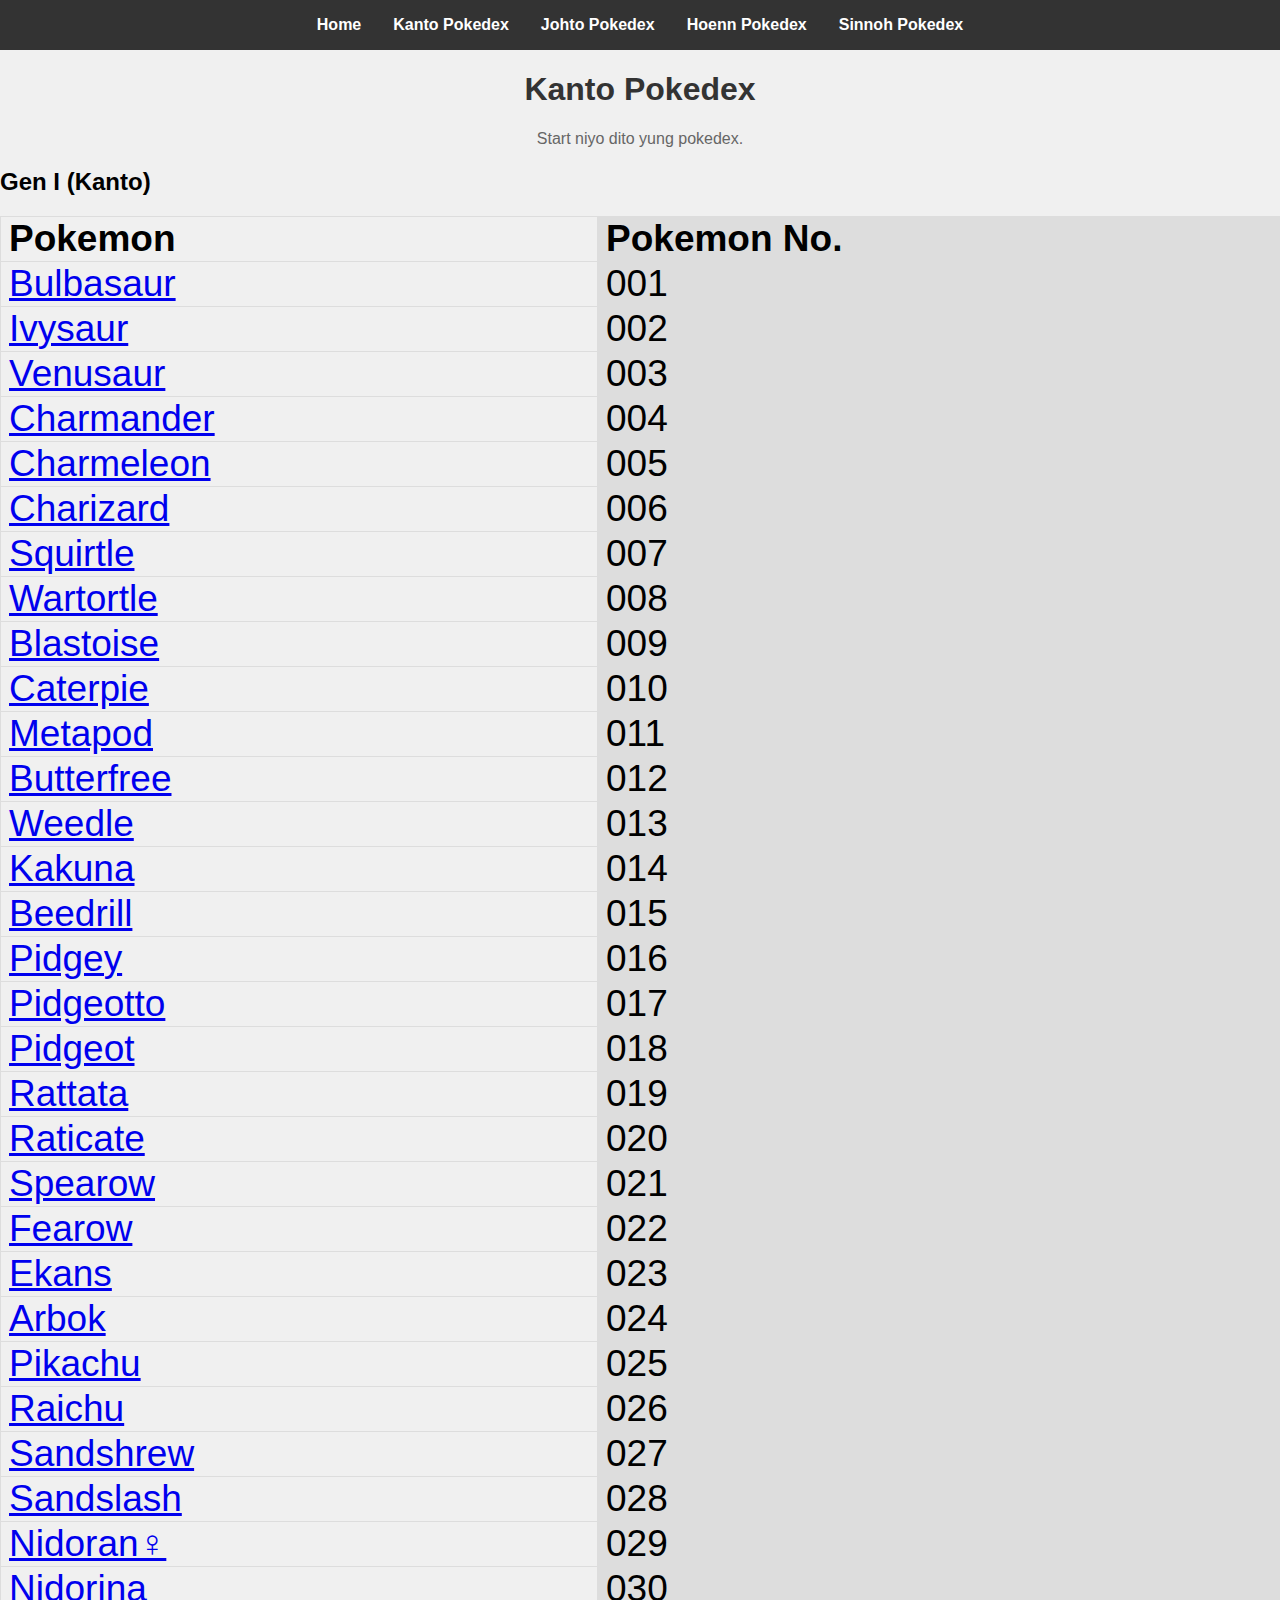
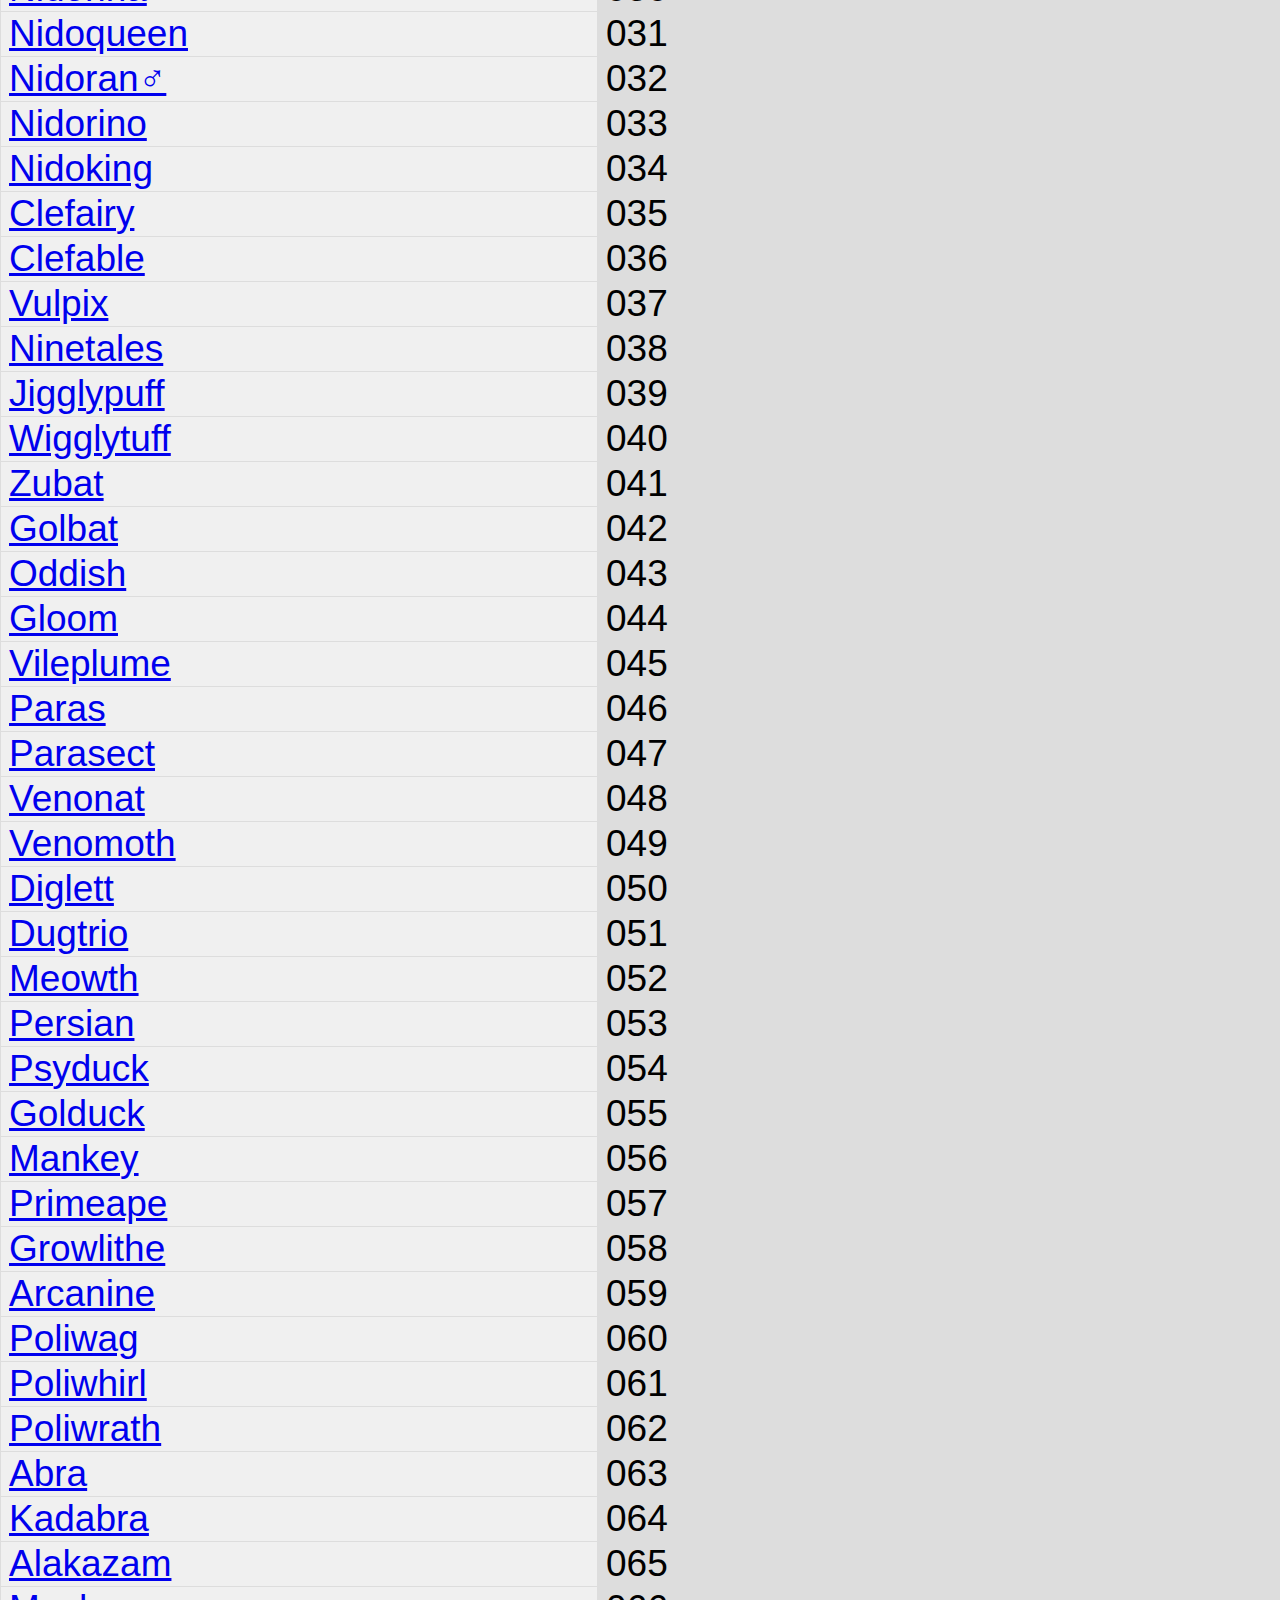
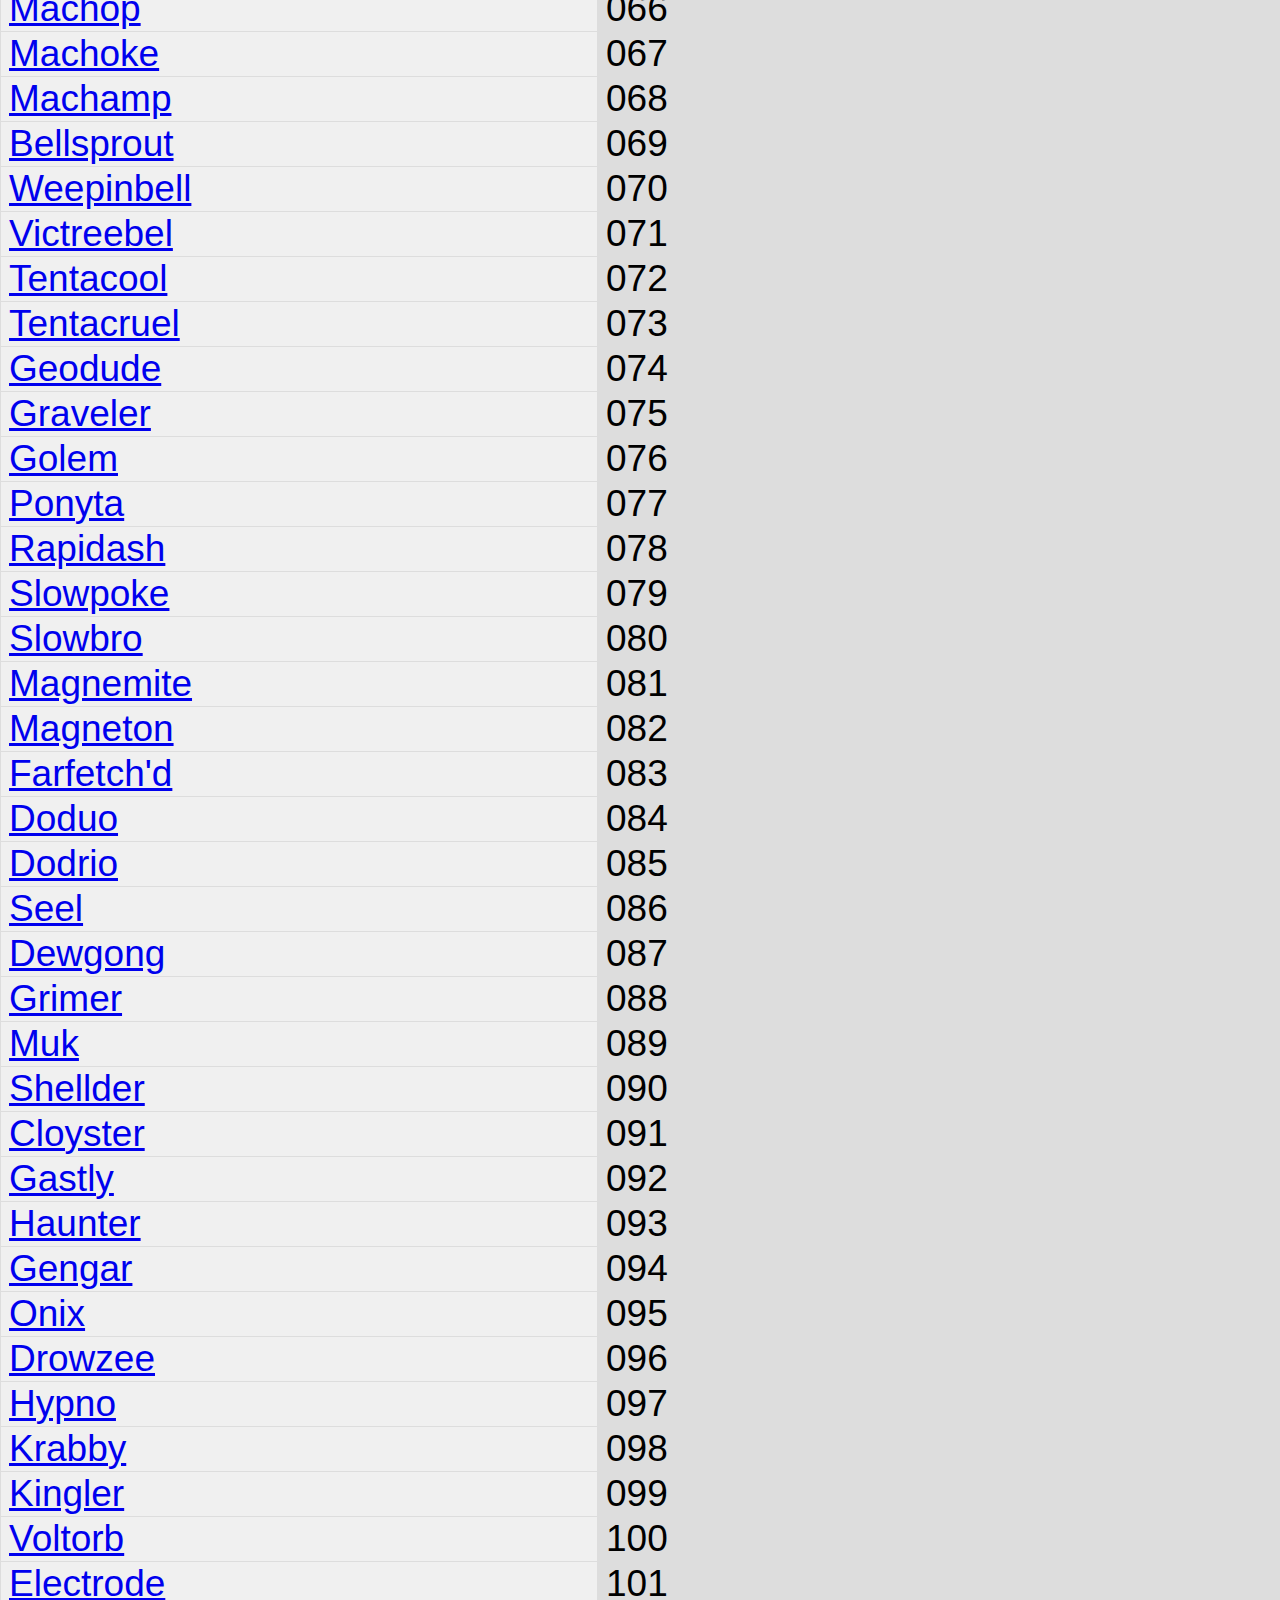
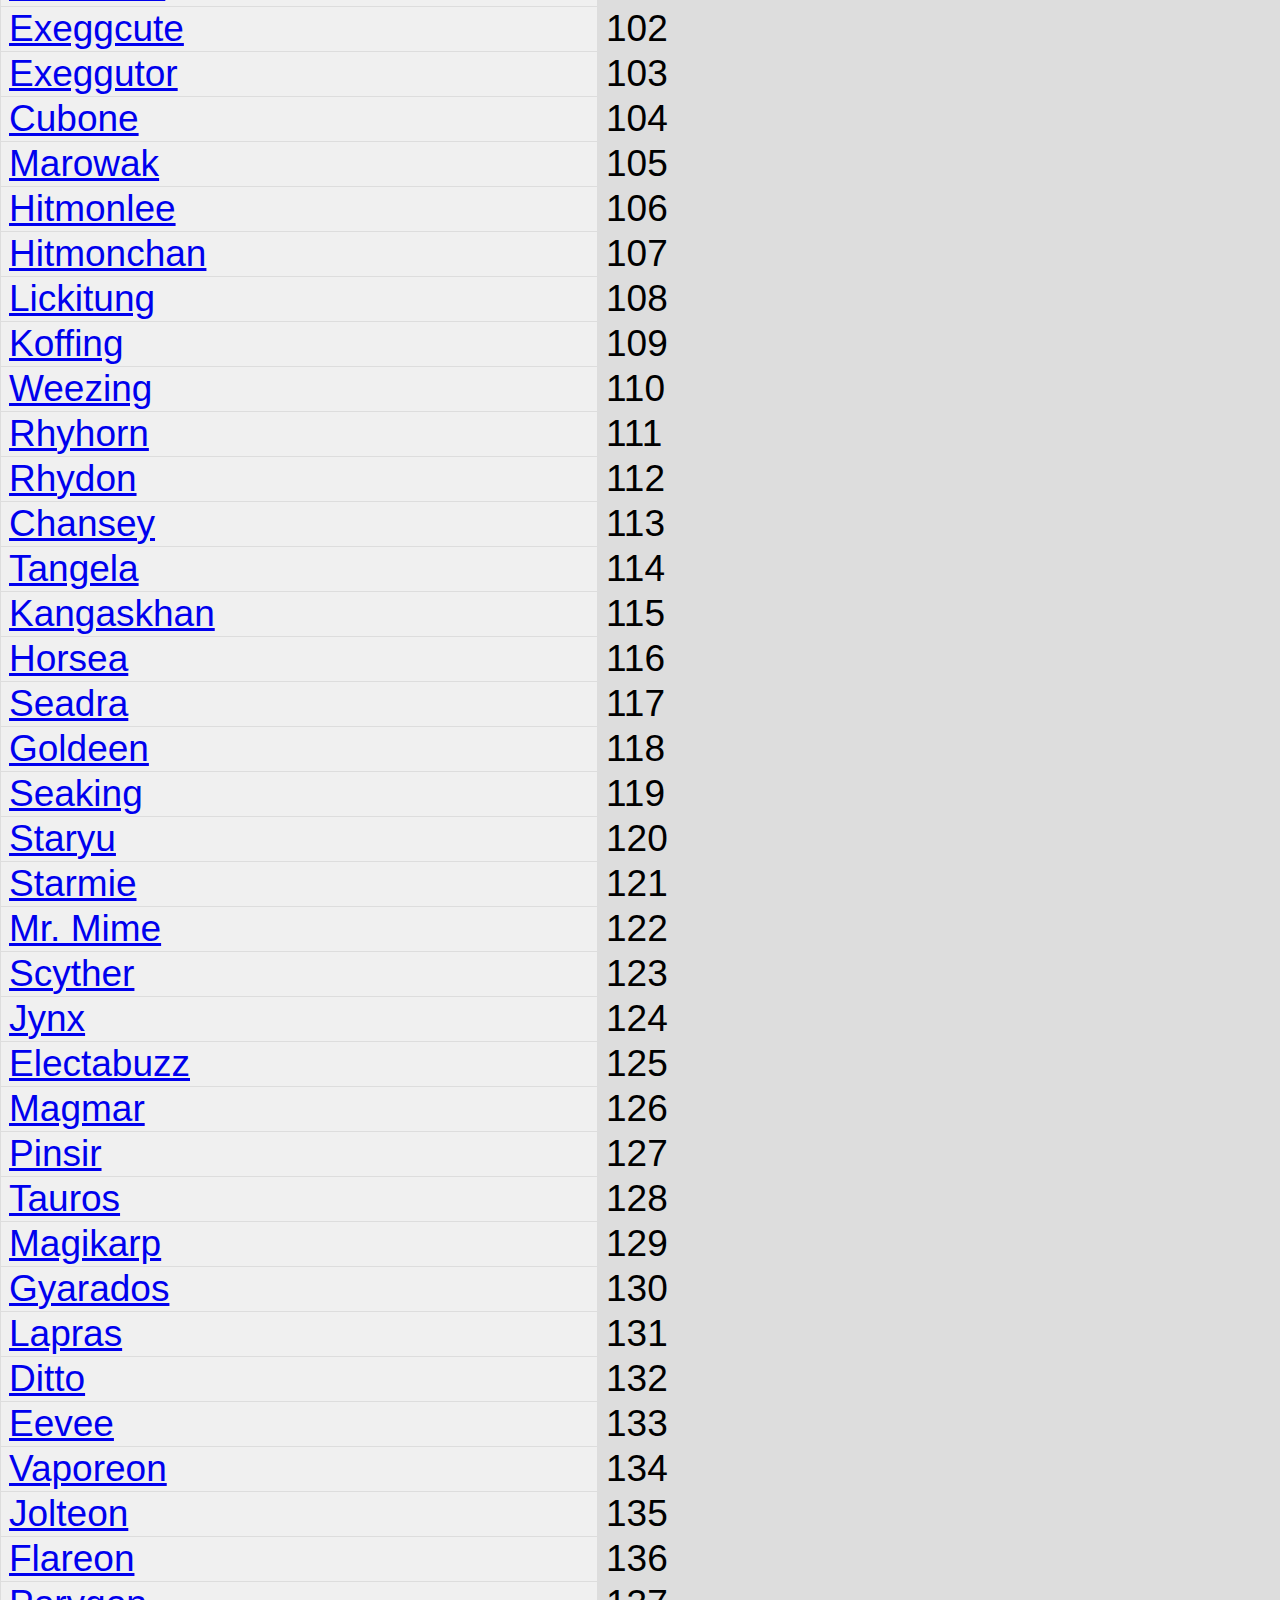
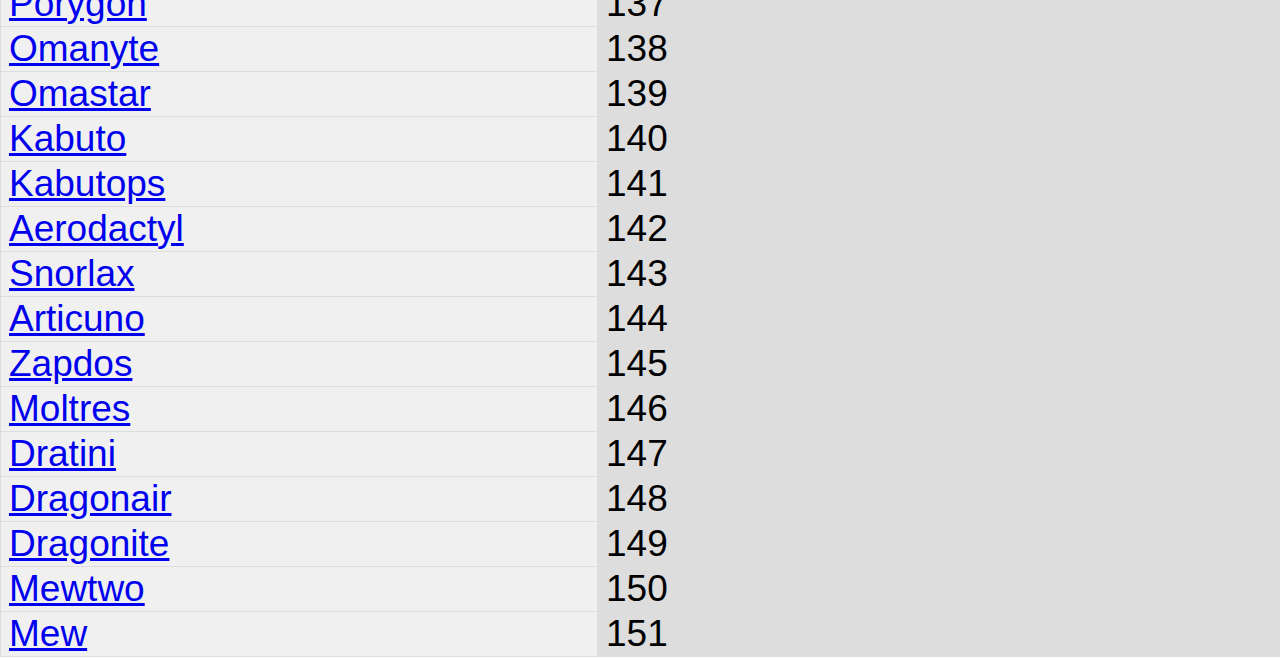
<file: kanto.html>
<!DOCTYPE html>
<html lang="en">
<head>
    <meta charset="UTF-8">
    <meta name="viewport" content="width=device-width, initial-scale=1.0">
    <title>Kanto Pokedex</title>
    <link rel="stylesheet" href="kantostyles.css">
</head>
<body>
    <nav>
        <ul>
            <li><a href="index.html">Home</a></li>
            <li><a href="kanto.html">Kanto Pokedex</a></li>
            <li><a href="johto.html">Johto Pokedex</a></li>
            <li><a href="hoenn.html">Hoenn Pokedex</a></li>
            <li><a href="sinnoh.html">Sinnoh Pokedex</a></li>
        </ul>
    </nav>
    <h1>Kanto Pokedex</h1>
    <p>Start niyo dito yung pokedex.</p>

    <h2>Gen I (Kanto)</h2>
    <div>
    <table class = "pokedex">
        <tr>
            <th>Pokemon</th>
            <th>Pokemon No.</th>
        </tr>
        <tr><td><a href="KantoPokemon/Bulbasaur.html">Bulbasaur</a></td><td>001</td></tr>
        <tr><td><a href="KantoPokemon/Ivysaur.html">Ivysaur</a></td><td>002</td></tr>
        <tr><td><a href="KantoPokemon/Venusaur.html">Venusaur</a></td><td>003</td></tr>
        <tr><td><a href="KantoPokemon/Charmander.html">Charmander</a></td><td>004</td></tr>
        <tr><td><a href="KantoPokemon/Charmeleon.html">Charmeleon</a></td><td>005</td></tr>
        <tr><td><a href="KantoPokemon/Charizard.html">Charizard</a></td><td>006</td></tr>
        <tr><td><a href="KantoPokemon/Squirtle.html">Squirtle</a></td><td>007</td></tr>
        <tr><td><a href="KantoPokemon/Wartortle.html">Wartortle</a></td><td>008</td></tr>
        <tr><td><a href="KantoPokemon/Blastoise.html">Blastoise</a></td><td>009</td></tr>
        <tr><td><a href="KantoPokemon/Caterpie.html">Caterpie</a></td><td>010</td></tr>
        <tr><td><a href="KantoPokemon/Metapod.html">Metapod</a></td><td>011</td></tr>
        <tr><td><a href="KantoPokemon/Butterfree.html">Butterfree</a></td><td>012</td></tr>
        <tr><td><a href="KantoPokemon/Weedle.html">Weedle</a></td><td>013</td></tr>
        <tr><td><a href="KantoPokemon/Kakuna.html">Kakuna</a></td><td>014</td></tr>
        <tr><td><a href="KantoPokemon/Beedrill.html">Beedrill</a></td><td>015</td></tr>
        <tr><td><a href="KantoPokemon/Pidgey.html">Pidgey</a></td><td>016</td></tr>
        <tr><td><a href="KantoPokemon/Pidgeotto.html">Pidgeotto</a></td><td>017</td></tr>
        <tr><td><a href="KantoPokemon/Pidgeot.html">Pidgeot</a></td><td>018</td></tr>
        <tr><td><a href="KantoPokemon/Rattata.html">Rattata</a></td><td>019</td></tr>
        <tr><td><a href="KantoPokemon/Raticate.html">Raticate</a></td><td>020</td></tr>
        <tr><td><a href="KantoPokemon/Spearow.html">Spearow</a></td><td>021</td></tr>
        <tr><td><a href="KantoPokemon/Fearow.html">Fearow</a></td><td>022</td></tr>
        <tr><td><a href="KantoPokemon/Ekans.html">Ekans</a></td><td>023</td></tr>
        <tr><td><a href="KantoPokemon/Arbok.html">Arbok</a></td><td>024</td></tr>
        <tr><td><a href="KantoPokemon/Pikachu.html">Pikachu</a></td><td>025</td></tr>
        <tr><td><a href="KantoPokemon/Raichu.html">Raichu</a></td><td>026</td></tr>
        <tr><td><a href="KantoPokemon/Sandshrew.html">Sandshrew</a></td><td>027</td></tr>
        <tr><td><a href="KantoPokemon/Sandslash.html">Sandslash</a></td><td>028</td></tr>
        <tr><td><a href="KantoPokemon/NidoranF.html">Nidoran♀</a></td><td>029</td></tr>
        <tr><td><a href="KantoPokemon/Nidorina.html">Nidorina</a></td><td>030</td></tr>
        <tr><td><a href="KantoPokemon/Nidoqueen.html">Nidoqueen</a></td><td>031</td></tr>
        <tr><td><a href="KantoPokemon/NidoranM.html">Nidoran♂</a></td><td>032</td></tr>
        <tr><td><a href="KantoPokemon/Nidorino.html">Nidorino</a></td><td>033</td></tr>
        <tr><td><a href="KantoPokemon/Nidoking.html">Nidoking</a></td><td>034</td></tr>
        <tr><td><a href="KantoPokemon/Clefairy.html">Clefairy</a></td><td>035</td></tr>
        <tr><td><a href="KantoPokemon/Clefable.html">Clefable</a></td><td>036</td></tr>
        <tr><td><a href="KantoPokemon/Vulpix.html">Vulpix</a></td><td>037</td></tr>
        <tr><td><a href="KantoPokemon/Ninetales.html">Ninetales</a></td><td>038</td></tr>
        <tr><td><a href="KantoPokemon/Jigglypuff.html">Jigglypuff</a></td><td>039</td></tr>
        <tr><td><a href="KantoPokemon/Wigglytuff.html">Wigglytuff</a></td><td>040</td></tr>
        <tr><td><a href="KantoPokemon/Zubat.html">Zubat</a></td><td>041</td></tr>
        <tr><td><a href="KantoPokemon/Golbat.html">Golbat</a></td><td>042</td></tr>
        <tr><td><a href="KantoPokemon/Oddish.html">Oddish</a></td><td>043</td></tr>
        <tr><td><a href="KantoPokemon/Gloom.html">Gloom</a></td><td>044</td></tr>
        <tr><td><a href="KantoPokemon/Vileplume.html">Vileplume</a></td><td>045</td></tr>
        <tr><td><a href="KantoPokemon/Paras.html">Paras</a></td><td>046</td></tr>
        <tr><td><a href="KantoPokemon/Parasect.html">Parasect</a></td><td>047</td></tr>
        <tr><td><a href="KantoPokemon/Venonat.html">Venonat</a></td><td>048</td></tr>
        <tr><td><a href="KantoPokemon/Venomoth.html">Venomoth</a></td><td>049</td></tr>
        <tr><td><a href="KantoPokemon/Diglett.html">Diglett</a></td><td>050</td></tr>
        <tr><td><a href="KantoPokemon/Dugtrio.html">Dugtrio</a></td><td>051</td></tr>
        <tr><td><a href="KantoPokemon/Meowth.html">Meowth</a></td><td>052</td></tr>
        <tr><td><a href="KantoPokemon/Persian.html">Persian</a></td><td>053</td></tr>
        <tr><td><a href="KantoPokemon/Psyduck.html">Psyduck</a></td><td>054</td></tr>
        <tr><td><a href="KantoPokemon/Golduck.html">Golduck</a></td><td>055</td></tr>
        <tr><td><a href="KantoPokemon/Mankey.html">Mankey</a></td><td>056</td></tr>
        <tr><td><a href="KantoPokemon/Primeape.html">Primeape</a></td><td>057</td></tr>
        <tr><td><a href="KantoPokemon/Growlithe.html">Growlithe</a></td><td>058</td></tr>
        <tr><td><a href="KantoPokemon/Arcanine.html">Arcanine</a></td><td>059</td></tr>
        <tr><td><a href="KantoPokemon/Poliwag.html">Poliwag</a></td><td>060</td></tr>
        <tr><td><a href="KantoPokemon/Poliwhirl.html">Poliwhirl</a></td><td>061</td></tr>
        <tr><td><a href="KantoPokemon/Poliwrath.html">Poliwrath</a></td><td>062</td></tr>
        <tr><td><a href="KantoPokemon/Abra.html">Abra</a></td><td>063</td></tr>
        <tr><td><a href="KantoPokemon/Kadabra.html">Kadabra</a></td><td>064</td></tr>
        <tr><td><a href="KantoPokemon/Alakazam.html">Alakazam</a></td><td>065</td></tr>
        <tr><td><a href="KantoPokemon/Machop.html">Machop</a></td><td>066</td></tr>
        <tr><td><a href="KantoPokemon/Machoke.html">Machoke</a></td><td>067</td></tr>
        <tr><td><a href="KantoPokemon/Machamp.html">Machamp</a></td><td>068</td></tr>
        <tr><td><a href="KantoPokemon/Bellsprout.html">Bellsprout</a></td><td>069</td></tr>
        <tr><td><a href="KantoPokemon/Weepinbell.html">Weepinbell</a></td><td>070</td></tr>
        <tr><td><a href="KantoPokemon/Victreebel.html">Victreebel</a></td><td>071</td></tr>
        <tr><td><a href="KantoPokemon/Tentacool.html">Tentacool</a></td><td>072</td></tr>
        <tr><td><a href="KantoPokemon/Tentacruel.html">Tentacruel</a></td><td>073</td></tr>
        <tr><td><a href="KantoPokemon/Geodude.html">Geodude</a></td><td>074</td></tr>
        <tr><td><a href="KantoPokemon/Graveler.html">Graveler</a></td><td>075</td></tr>
        <tr><td><a href="KantoPokemon/Golem.html">Golem</a></td><td>076</td></tr>
        <tr><td><a href="KantoPokemon/Ponyta.html">Ponyta</a></td><td>077</td></tr>
        <tr><td><a href="KantoPokemon/Rapidash.html">Rapidash</a></td><td>078</td></tr>
        <tr><td><a href="KantoPokemon/Slowpoke.html">Slowpoke</a></td><td>079</td></tr>
        <tr><td><a href="KantoPokemon/Slowbro.html">Slowbro</a></td><td>080</td></tr>
        <tr><td><a href="KantoPokemon/Magnemite.html">Magnemite</a></td><td>081</td></tr>
        <tr><td><a href="KantoPokemon/Magneton.html">Magneton</a></td><td>082</td></tr>
        <tr><td><a href="KantoPokemon/Farfetchd.html">Farfetch'd</a></td><td>083</td></tr>
        <tr><td><a href="KantoPokemon/Doduo.html">Doduo</a></td><td>084</td></tr>
        <tr><td><a href="KantoPokemon/Dodrio.html">Dodrio</a></td><td>085</td></tr>
        <tr><td><a href="KantoPokemon/Seel.html">Seel</a></td><td>086</td></tr>
        <tr><td><a href="KantoPokemon/Dewgong.html">Dewgong</a></td><td>087</td></tr>
        <tr><td><a href="KantoPokemon/Grimer.html">Grimer</a></td><td>088</td></tr>
        <tr><td><a href="KantoPokemon/Muk.html">Muk</a></td><td>089</td></tr>
        <tr><td><a href="KantoPokemon/Shellder.html">Shellder</a></td><td>090</td></tr>
        <tr><td><a href="KantoPokemon/Cloyster.html">Cloyster</a></td><td>091</td></tr>
        <tr><td><a href="KantoPokemon/Gastly.html">Gastly</a></td><td>092</td></tr>
        <tr><td><a href="KantoPokemon/Haunter.html">Haunter</a></td><td>093</td></tr>
        <tr><td><a href="KantoPokemon/Gengar.html">Gengar</a></td><td>094</td></tr>
        <tr><td><a href="KantoPokemon/Onix.html">Onix</a></td><td>095</td></tr>
        <tr><td><a href="KantoPokemon/Drowzee.html">Drowzee</a></td><td>096</td></tr>
        <tr><td><a href="KantoPokemon/Hypno.html">Hypno</a></td><td>097</td></tr>
        <tr><td><a href="KantoPokemon/Krabby.html">Krabby</a></td><td>098</td></tr>
        <tr><td><a href="KantoPokemon/Kingler.html">Kingler</a></td><td>099</td></tr>
        <tr><td><a href="KantoPokemon/Voltorb.html">Voltorb</a></td><td>100</td></tr>
        <tr><td><a href="KantoPokemon/Electrode.html">Electrode</a></td><td>101</td></tr>
        <tr><td><a href="KantoPokemon/Exeggcute.html">Exeggcute</a></td><td>102</td></tr>
        <tr><td><a href="KantoPokemon/Exeggutor.html">Exeggutor</a></td><td>103</td></tr>
        <tr><td><a href="KantoPokemon/Cubone.html">Cubone</a></td><td>104</td></tr>
        <tr><td><a href="KantoPokemon/Marowak.html">Marowak</a></td><td>105</td></tr>
        <tr><td><a href="KantoPokemon/Hitmonlee.html">Hitmonlee</a></td><td>106</td></tr>
        <tr><td><a href="KantoPokemon/Hitmonchan.html">Hitmonchan</a></td><td>107</td></tr>
        <tr><td><a href="KantoPokemon/Lickitung.html">Lickitung</a></td><td>108</td></tr>
        <tr><td><a href="KantoPokemon/Koffing.html">Koffing</a></td><td>109</td></tr>
        <tr><td><a href="KantoPokemon/Weezing.html">Weezing</a></td><td>110</td></tr>
        <tr><td><a href="KantoPokemon/Rhyhorn.html">Rhyhorn</a></td><td>111</td></tr>
        <tr><td><a href="KantoPokemon/Rhydon.html">Rhydon</a></td><td>112</td></tr>
        <tr><td><a href="KantoPokemon/Chansey.html">Chansey</a></td><td>113</td></tr>
        <tr><td><a href="KantoPokemon/Tangela.html">Tangela</a></td><td>114</td></tr>
        <tr><td><a href="KantoPokemon/Kangaskhan.html">Kangaskhan</a></td><td>115</td></tr>
        <tr><td><a href="KantoPokemon/Horsea.html">Horsea</a></td><td>116</td></tr>
        <tr><td><a href="KantoPokemon/Seadra.html">Seadra</a></td><td>117</td></tr>
        <tr><td><a href="KantoPokemon/Goldeen.html">Goldeen</a></td><td>118</td></tr>
        <tr><td><a href="KantoPokemon/Seaking.html">Seaking</a></td><td>119</td></tr>
        <tr><td><a href="KantoPokemon/Staryu.html">Staryu</a></td><td>120</td></tr>
        <tr><td><a href="KantoPokemon/Starmie.html">Starmie</a></td><td>121</td></tr>
        <tr><td><a href="KantoPokemon/MrMime.html">Mr. Mime</a></td><td>122</td></tr>
        <tr><td><a href="KantoPokemon/Scyther.html">Scyther</a></td><td>123</td></tr>
        <tr><td><a href="KantoPokemon/Jynx.html">Jynx</a></td><td>124</td></tr>
        <tr><td><a href="KantoPokemon/Electabuzz.html">Electabuzz</a></td><td>125</td></tr>
        <tr><td><a href="KantoPokemon/Magmar.html">Magmar</a></td><td>126</td></tr>
        <tr><td><a href="KantoPokemon/Pinsir.html">Pinsir</a></td><td>127</td></tr>
        <tr><td><a href="KantoPokemon/Tauros.html">Tauros</a></td><td>128</td></tr>
        <tr><td><a href="KantoPokemon/Magikarp.html">Magikarp</a></td><td>129</td></tr>
        <tr><td><a href="KantoPokemon/Gyarados.html">Gyarados</a></td><td>130</td></tr>
        <tr><td><a href="KantoPokemon/Lapras.html">Lapras</a></td><td>131</td></tr>
        <tr><td><a href="KantoPokemon/Ditto.html">Ditto</a></td><td>132</td></tr>
        <tr><td><a href="KantoPokemon/Eevee.html">Eevee</a></td><td>133</td></tr>
        <tr><td><a href="KantoPokemon/Vaporeon.html">Vaporeon</a></td><td>134</td></tr>
        <tr><td><a href="KantoPokemon/Jolteon.html">Jolteon</a></td><td>135</td></tr>
        <tr><td><a href="KantoPokemon/Flareon.html">Flareon</a></td><td>136</td></tr>
        <tr><td><a href="KantoPokemon/Porygon.html">Porygon</a></td><td>137</td></tr>
        <tr><td><a href="KantoPokemon/Omanyte.html">Omanyte</a></td><td>138</td></tr>
        <tr><td><a href="KantoPokemon/Omastar.html">Omastar</a></td><td>139</td></tr>
        <tr><td><a href="KantoPokemon/Kabuto.html">Kabuto</a></td><td>140</td></tr>
        <tr><td><a href="KantoPokemon/Kabutops.html">Kabutops</a></td><td>141</td></tr>
        <tr><td><a href="KantoPokemon/Aerodactyl.html">Aerodactyl</a></td><td>142</td></tr>
        <tr><td><a href="KantoPokemon/Snorlax.html">Snorlax</a></td><td>143</td></tr>
        <tr><td><a href="KantoPokemon/Articuno.html">Articuno</a></td><td>144</td></tr>
        <tr><td><a href="KantoPokemon/Zapdos.html">Zapdos</a></td><td>145</td></tr>
        <tr><td><a href="KantoPokemon/Moltres.html">Moltres</a></td><td>146</td></tr>
        <tr><td><a href="KantoPokemon/Dratini.html">Dratini</a></td><td>147</td></tr>
        <tr><td><a href="KantoPokemon/Dragonair.html">Dragonair</a></td><td>148</td></tr>
        <tr><td><a href="KantoPokemon/Dragonite.html">Dragonite</a></td><td>149</td></tr>
        <tr><td><a href="KantoPokemon/Mewtwo.html">Mewtwo</a></td><td>150</td></tr>
        <tr><td><a href="KantoPokemon/Mew.html">Mew</a></td><td>151</td></tr>
    </table>
 </div>

</body>
</html>
</file>
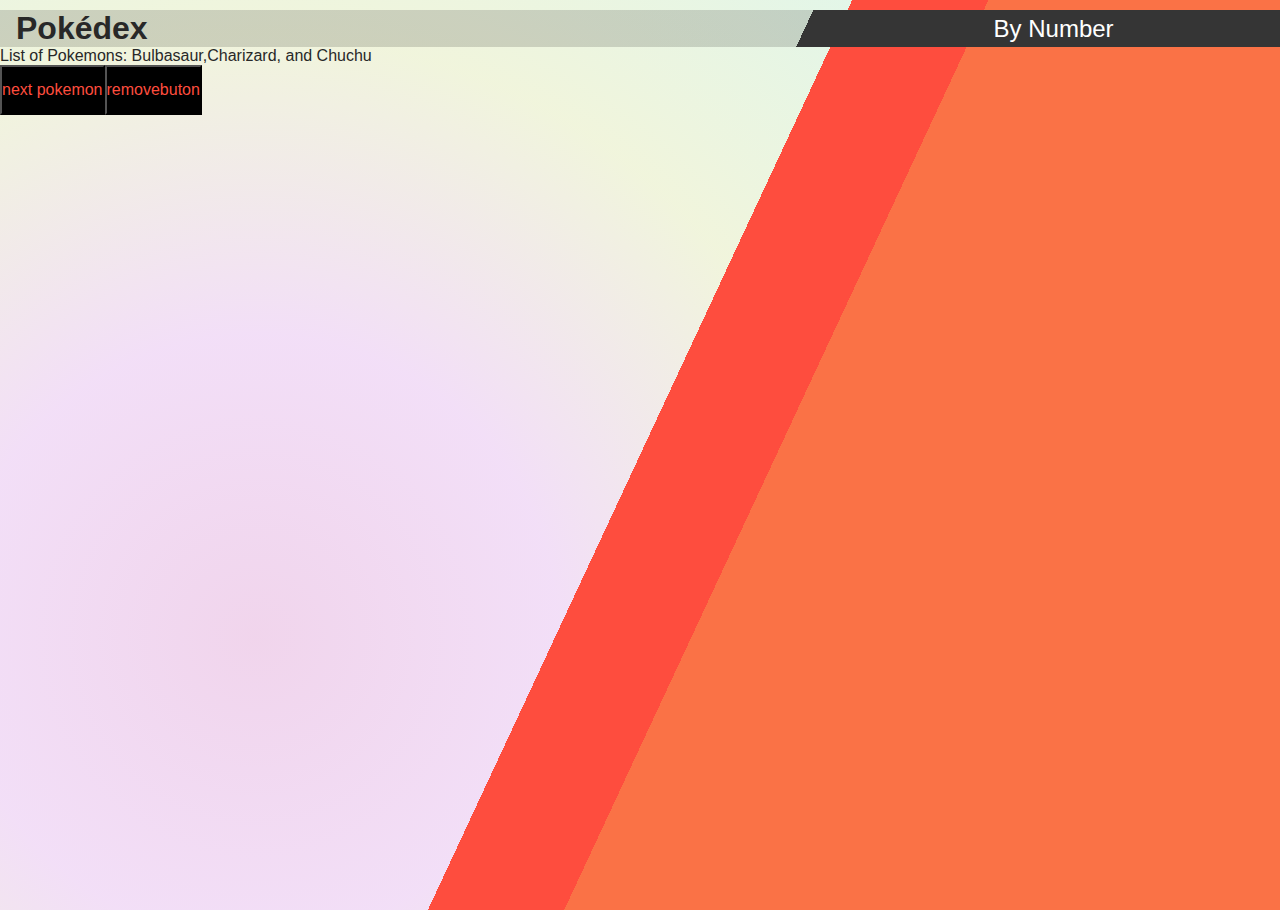
<file: KantoPokemon/Bulbasaur.html>
<!DOCTYPE html>
<html lang="en">
<head>
  <meta charset="UTF-8">
  <meta name="viewport" content="width=device-width, initial-scale=1.0">
  <title>Pokédex</title>
  <link rel="stylesheet" href="styles.css">
</head>
<body>
  <main>
    <div class="header">
      <h1>Pokédex</h1>
      <p>By Number</p>
    </div>
    <div id ='pokelist'>
        
    </div>
  </main>
  <script src="kanto.js"></script>
</body>
</html>
</file>
<file: kantostyles.css>
body {
    font-family: Arial, sans-serif;
    background-color: #f0f0f0;
    margin: 0;
    padding: 0;
}

nav {
    background-color: #333;
    padding: 1em;
}

nav ul {
    list-style: none;
    padding: 0;
    margin: 0;
    display: flex;
    justify-content: center;
}

nav ul li {
    margin: 0 1em;
}

nav ul li a {
    color: white;
    text-decoration: none;
    font-weight: bold;
}

nav ul li a:hover {
    text-decoration: underline;
}

h1 {
    text-align: center;
    color: #333;
}

p {
    text-align: center;
    color: #666;
}

div1{
    text-align: center;
    color:red;
}

table{
    font-family: arial, sans-serif;
    border-collapse: collapse;
    width: 100%;
}

td,th{
    border:1px solid #dddddd;
    text-align: left;
    padding-left: 8px;
    font-size: 37px;
}
tr :nth-child(even){
    background-color: #dddddd;
}
</file>
<file: KantoPokemon/styles.css>
*,
*::before,
*::after {
    box-sizing: border-box;
    margin: 0;
    padding: 0;
}
img {
    width: 100%;
}
ul {
    list-style-type: none;
}
body {
    font-family: "Noto Sans KR", sans-serif;
    background-color: #fff;
    color: #282828;
    background-image: linear-gradient(
            115deg,
            transparent 50%,
            #fe4d3e 50% 58%,
            #fa7246 58% 100%
        ),
        radial-gradient(
            circle at 20% 70%,
            rgba(239, 208, 234, 0.9),
            rgb(234, 201, 242, 0.6),
            rgba(231, 238, 197, 0.6),
            rgb(205, 240, 219, 0.6),
            rgb(231, 237, 245, 0.6)
        );
    min-height: 100vh;
    overflow: hidden;
}
.header {
    display: flex;
    justify-content: space-between;
    align-items: center;
    --offset: 62.7%;
    background-image: linear-gradient(
        115deg,
        rgba(0, 0, 0, 0.15) var(--offset),
        rgb(53, 53, 53) var(--offset)
    );
    margin-top: 10px;
}
.header h1 {
    font-size: 2rem;
    padding-left: 1rem;
}
.header p {
    font-size: 1.5rem;
    color: white;
    padding-right: 13%;
}

.pokelist{
    font: 1.5rem;
    padding-right: 15%;
}

#next{
    width: 50x;
    height: 50px;
    color: #fe4d3e;
    font-size:1em;
    background-color: black;
}
</file>
